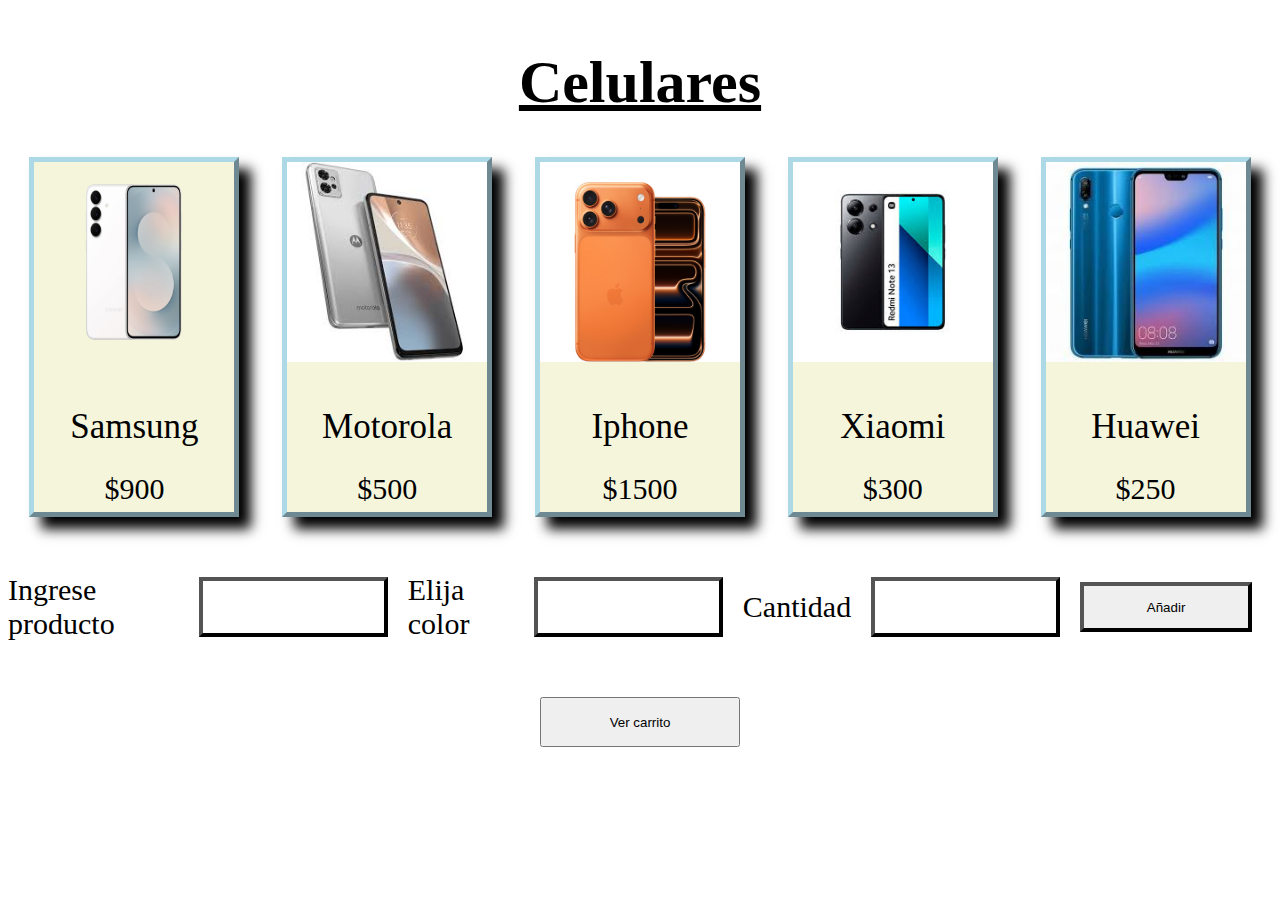
<file: index.html>
<!DOCTYPE html>
<html lang="en">
  <head>
    <meta charset="UTF-8" />
    <meta name="viewport" content="width=device-width, initial-scale=1.0" />
    <meta http-equiv="refresh" content="0; url=pages/productos.html">
    <title>REGISTRARME</title>
    <link rel="stylesheet" href="css/style.css" />
    <script src="Js/app.js" defer></script>
  </head>
  <body>
    <main>
      <div class="caja">
        <h1 class="registro">SIGN UP</h1>
        <form id="formulario" class="formulary">
          <input
            id="name"
            type="text"
            class="inputgrande"
            name="nombre"
            placeholder="Username"
          />
          <input
            id="pass"
            type="password"
            class="inputgrande"
            name="contraseña"
            placeholder="Password"
          />
          <div class="requisitos">
            <p>The password must have at least:</p>
            <ul>
              <li>1 uppercase letter</li>
              <li>1 special character</li>
              <li>1 number</li>
              <li>a minimum of 8 characters</li>
            </ul>
          </div>

          <input
            id="email"
            type="email"
            class="inputgrande"
            name="email"
            placeholder="Ingrese su correo electrónico"
          />
          <input type="submit" id="btn" class="btnenviar" value="Registrarme" />
        </form>
        <div id="contenedor"></div>
      </div>
      <p>
        ¿Ya estas registrado?
        <a href="pages/iniciarsesion.html"> Iniciar sesion</a>
      </p>
    </main>
  </body>
</html>
</file>
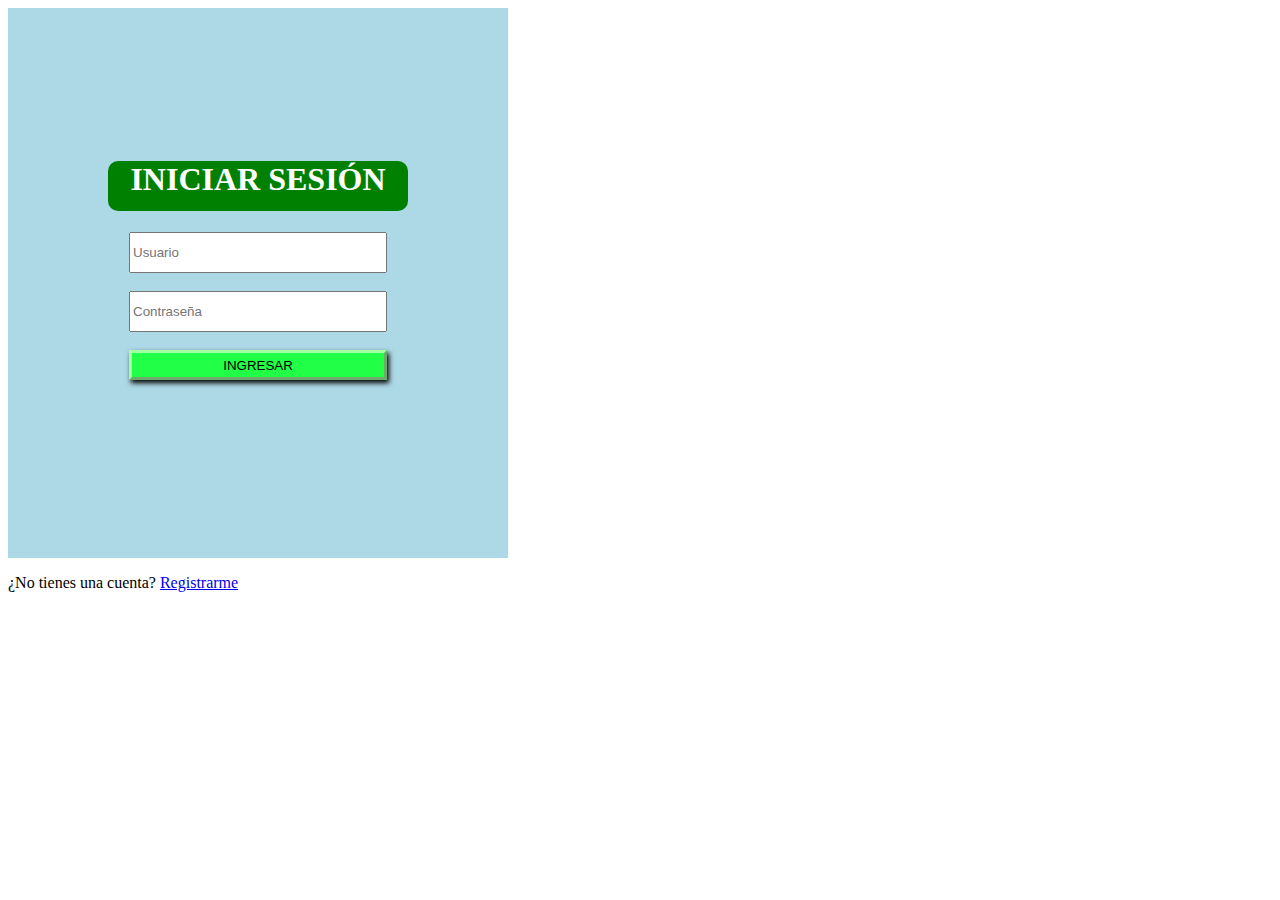
<file: pages/iniciarsesion.html>
<!DOCTYPE html>
<html lang="en">
  <head>
    <meta charset="UTF-8" />
    <meta name="viewport" content="width=device-width, initial-scale=1.0" />
    <title>INICIAR SESIÓN</title>
    <link rel="stylesheet" href="../css/style.css" />
    <script src="../Js/inicio.js" defer></script>
  </head>
  <body>
    <main>
      <div class="caja">
        <h1 class="iniciose">INICIAR SESIÓN</h1>
        <form id="formulario" class="formulary">
          <input
            id="namesaved"
            type="text"
            class="inputgrande"
            name="nombre"
            placeholder="Usuario"
          />
          <input
            id="passwsaved"
            type="password"
            class="inputgrande"
            name="contraseña"
            placeholder="Contraseña"
          />

          <input
            type="submit"
            id="btnIngresar"
            class="btnenviar"
            value="INGRESAR"
          />
        </form>
        <div id="contenedor2"></div>
      </div>
      <p>
        ¿No tienes una cuenta?
        <a href="../index.html">Registrarme</a>
      </p>
    </main>
  </body>
</html>
</file>
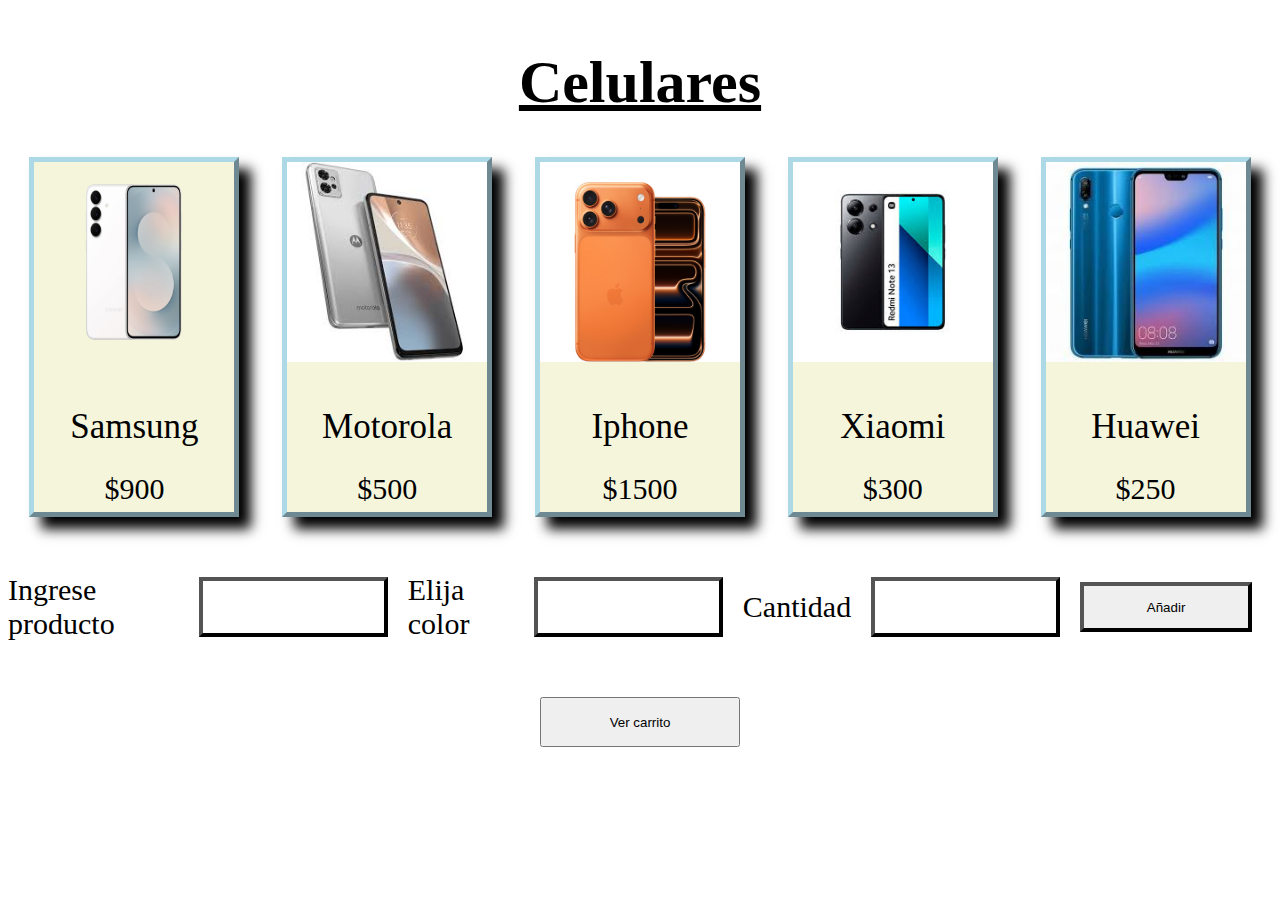
<file: pages/productos.html>
<!DOCTYPE html>
<html lang="en">
  <head>
    <meta charset="UTF-8" />
    <meta name="viewport" content="width=device-width, initial-scale=1.0" />
    <title>PRODUCTOS</title>
    <link rel="stylesheet" href="../css/style2.css" />
    <script src="../Js/home.js" defer></script>
  </head>
  <body>
    <main>
      <section>
        <div class="titulo">
          <h1>Celulares</h1>
        </div>
        <div class="general">
          <div class="celulares">
            <img src="../assets/fotosamsung.avif" alt="" />
            <p class="nombre">Samsung</p>
            <span id="precio-samsung">$900</span>
          </div>
          <div class="celulares">
            <img src="../assets/foto motorola.jfif" alt="" />
            <p class="nombre">Motorola</p>
            <span id="precio-motorola">$500</span>
          </div>
          <div class="celulares">
            <img src="../assets/foto iphone.jfif" alt="" />
            <p class="nombre">Iphone</p>
            <span id="precio-iphone">$1500</span>
          </div>
          <div class="celulares">
            <img src="../assets/foto xiaomi.jfif" alt="" />
            <p class="nombre">Xiaomi</p>
            <span id="precio-xiaomi">$300</span>
          </div>
          <div class="celulares">
            <img src="../assets/foto huawei.jfif" alt="" />
            <p class="nombre">Huawei</p>
            <span id="precio-huawei">$250</span>
          </div>
        </div>
      </section>
      <section>
        <div class="gral">
          <label for="prod">Ingrese producto</label>
          <input id="objeto" type="text" name="prod" />
          <label for="col">Elija color</label>
          <input id="color" type="text" name="col" />
          <label for="cant">Cantidad</label>
          <input id="cantidad" type="number" name="cant" />
          <input id="btn" type="submit" value="Añadir" class="buton" />
          <div id="msj"></div>
        </div>
        <div class="botones">
          <input type="submit" id="ver" value="Ver carrito" class="aver" />
        </div>
      </section>
      <div class="acomodar">
        <div id="contenedorr"></div>
        <div id="total" class="totalpago"></div>
      </div>
    </main>
  </body>
</html>
</file>
<file: css/style.css>
/* main {
  display: flex;
  justify-content: center;
  align-items: center;
} */

.caja {
  height: 550px;
  width: 500px;
  background-color: lightblue;

  justify-items: center;
  align-content: center;
}
.formulary {
  display: grid;
  grid-template-columns: 1fr;
  grid-template-rows: repeat(4, 15%);
  gap: 30px;
}
.inputgrande {
  width: 250px;
  height: 35px;
}
.btnenviar {
  border: 3px outset rgb(162, 255, 162);
  background-color: rgb(33, 255, 70);
  box-shadow: 2px 3px 5px black;
}
.btnenviar:hover {
  box-shadow: 2px 3px 5px rgb(177, 255, 181);
}
.requisitos {
  width: fit-content;
  height: fit-content;
  margin-top: -60px;
  margin-bottom: 70px;
}
.registro {
  font-size: 2.3em;
  width: fit-content;
  padding: 10px;
  height: 50px;
  background-color: green;
  color: white;
  border-radius: 10px;
  text-align: center;
}
.iniciose {
  font-size: 2em;
  width: 300px;
  height: 50px;
  background-color: green;
  color: white;
  border-radius: 10px;
  text-align: center;
}
</file>
<file: css/style2.css>
.titulo {
  width: 100%;
  display: flex;
  justify-content: center;
  align-items: center;
  font-size: 30px;
  text-decoration: underline;
  color: black;
  text-shadow: 8px 5px 10px white;
}

.celulares {
  width: 200px;
  background-color: beige;
  height: 350px;
  border: 5px outset lightblue;
  box-shadow: 12px 12px 12px black;
  display: grid;
  grid-template-columns: 1fr;
  grid-template-rows: repeat(3, 0.1fr);
  gap: 10px;
  justify-items: center;
  align-items: center;
}
.celulares img {
  width: 200px;
  height: 200px;
}
.celulares p {
  font-size: 35px;
}
.celulares span {
  margin-top: -20px;
  font-size: 30px;
}
.general {
  display: flex;
  justify-content: space-around;
}
.celulares input {
  width: 100px;
  height: 40px;
  background-color: green;
  color: white;
  font-size: 20px;
  border: 5px outset greenyellow;
}
.gral {
  width: 100%;
  height: 100px;
  margin-top: 40px;
  display: flex;
  justify-content: center;
  align-items: center;
  gap: 20px;
}
.gral input {
  width: 200px;
  height: 50%;
  border: 4px outset black;
}
.totalpago {
  /* background-color: rgb(184, 252, 25); */
  width: fit-content;
  padding: 10px;
  height: 50px;
  font-weight: bold;
  font-size: 20px;
  display: flex;

  justify-content: center;
  align-items: center;
}
.botones {
  display: flex;
  justify-content: center;
  align-items: center;
  margin-top: 20px;
  padding: 20px;
}
.aver {
  width: 200px;
  height: 50px;
}
.padre {
  border: 8px outset grey;
  width: fit-content;
  height: fit-content;
  padding: 10px;
  margin: 10px;
  background-color: bisque;
  display: flex;
  gap: 200px;
}
.error {
  background-color: beige;
  padding: 20px;
  font-size: 20px;
  text-align: center;
  font-weight: lighter;
}
.acomodar {
  display: flex;
  justify-content: center;
  align-items: center;
}
label {
  font-size: 30px;
}
.eliminar-btn {
  color: black;
}
.buton {
  height: 200px;
}
</file>
